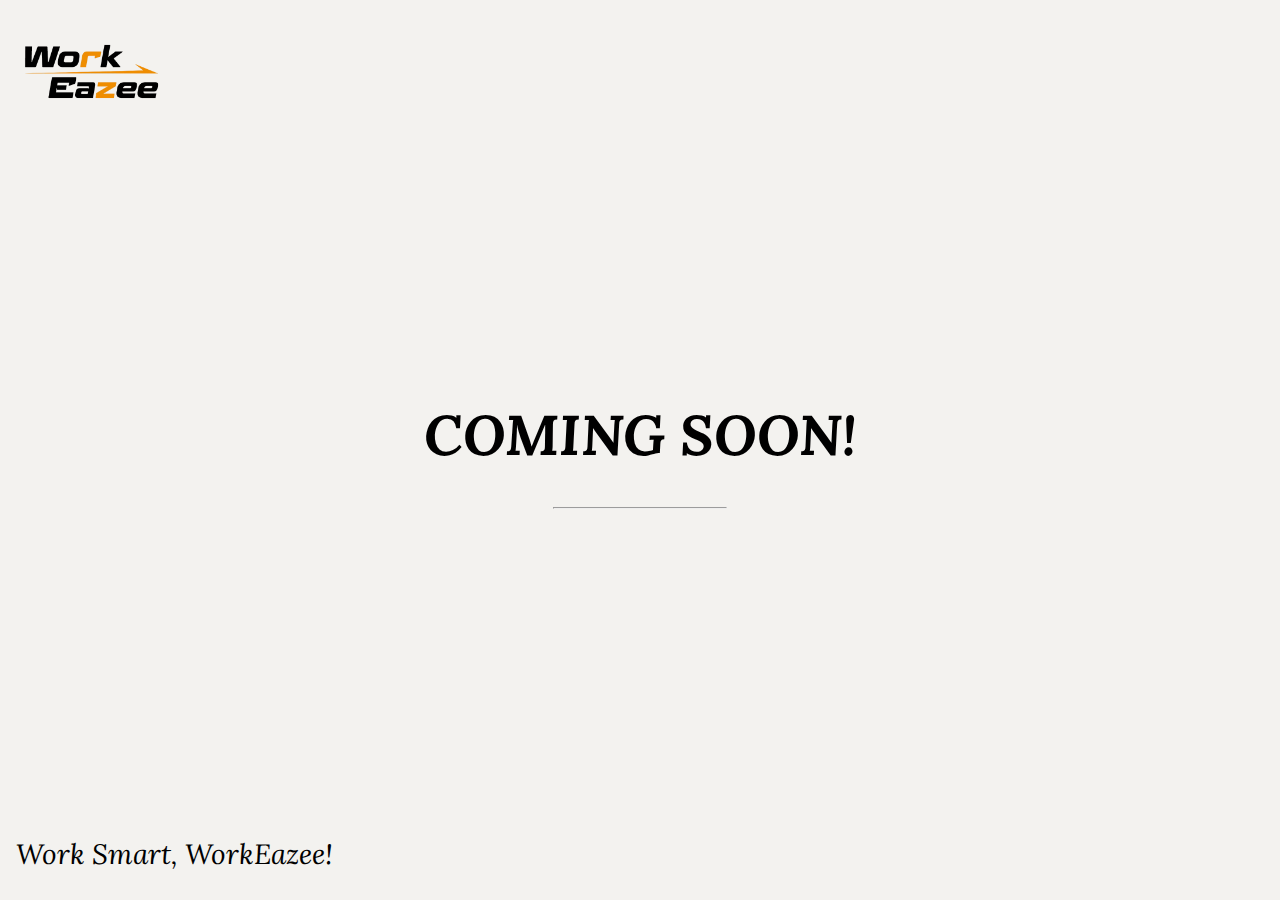
<file: landing_page.html>
<!DOCTYPE html>
<html>
<style>
body, html {
  height: 100%;
  margin: 0;
  font-style: italic;
}

.bgimg {
  background: #f3f2ef;
  height: 100%;
  background-position: center;
  background-size: cover;
  position: relative;
  font-size: 28px;
}

.topleft {
  position: absolute;
  top: 0;
  left: 16px;
}

.bottomleft {
  position: absolute;
  bottom: 0;
  left: 16px;
}

.middle {
  position: absolute;
  top: 50%;
  left: 50%;
  transform: translate(-50%, -50%);
  text-align: center;
}

hr {
  margin: auto;
  width: 40%;
}
</style>
<head>
    <link rel="stylesheet" type="text/css" href="css/page-styling.css">
    <link rel="preconnect" href="https://fonts.gstatic.com">
    <link href="https://fonts.googleapis.com/css2?family=Lora:ital@0;1&display=swap" rel="stylesheet">
	    <link rel="icon" href="images/workeazee_favicon_circle.png" type="image/png" sizes="32x32">
</head>
<body>

<div class="bgimg">
  <div class="topleft">
    <img src="images/workeazee_logo.png" width="150" height="150">
  </div>
  <div class="middle">
    <h1>COMING SOON!</h1>
    <hr>
    <p id="demo" style="font-size:30px"></p>
  </div>
  <div class="bottomleft">
    <p>Work Smart, WorkEazee!</p>
  </div>
</div>

<script>
// Set the date we're counting down to
var countDownDate = new Date("Jan 31, 2021 00:00:00").getTime();

// Update the count down every 1 second
var countdownfunction = setInterval(function() {

  // Get todays date and time
  var now = new Date().getTime();
  
  // Find the distance between now an the count down date
  var distance = countDownDate - now;
  
  // Time calculations for days, hours, minutes and seconds
  var days = Math.floor(distance / (1000 * 60 * 60 * 24));
  var hours = Math.floor((distance % (1000 * 60 * 60 * 24)) / (1000 * 60 * 60));
  var minutes = Math.floor((distance % (1000 * 60 * 60)) / (1000 * 60));
  var seconds = Math.floor((distance % (1000 * 60)) / 1000);
  
  // Output the result in an element with id="demo"
  document.getElementById("demo").innerHTML = days + "d " + hours + "h "
  + minutes + "m " + seconds + "s ";
  
  // If the count down is over, write some text 
  if (distance < 0) {
    clearInterval(countdownfunction);
    document.getElementById("demo").innerHTML = "EXPIRED";
  }
}, 1000);
</script>

</body>
</html>
</file>
<file: css/page-styling.css>
body{
    margin:0;
    background-color: #f3f2ef;
    font-family: 'Lora', serif;
}

body button, input {
    font-family: inherit;
}

::placeholder {
    color: #595c5f;
}

.nav-bar{
    display: flex;
    height: 100;
    border: 1px solid;
    justify-content: space-between;
}

.nav-bar .company-name img{
    height: 100;
    width: 100;
    padding-left: 25px;
}

.nav-bar .nav-tabs .tabss{
    display: flex;
    height: 80px;
}

.nav-bar .nav-tabs{
    margin-right: 10px;
    margin-top: 10px;
}

.nav-bar .nav-tabs .tabss .tab{
    height: 100%;
    width: 150px;
    margin: auto;
    margin-right: 0;
}

.nav-bar .nav-tabs .tabss .tab .nav-btn{
    padding: 14px 16px;
    font-size: 16px;
    background: #ec900f;
    height: inherit;
    border: 1px solid black;
    border-radius: 5px;
    outline: none;
    overflow: auto;
    width: 100%;
}

.nav-bar .nav-tabs .tabss .tab:hover {
    background-color: #e8b46d;
}

.nav-bar .nav-tabs .show-options {
    display: none;
}

@media only screen
and (max-device-width : 768px){
    .nav-bar .nav-tabs .show-options {
        display: flex;
        align-items: center;
        background: #ec900f;
        height: 80px;
        top: 20px;
        padding: 0px 20px;
        border: 1px solid;
        border-radius: 5px;
    }

    .nav-bar .nav-tabs .show-options span{
        text-align: center;
        width: 100%;
        margin: auto;
    }

    .nav-bar .nav-tabs .tabss {
        display: none; /* Hidden by default */
        position: fixed; /* Stay in place */
        z-index: 1; /* Sit on top */
        left: 0;
        top: 0;
        width: 100%; /* Full width */
        height: 100%; /* Full height */
        overflow: auto; /* Enable scroll if needed */
        background-color: rgb(0,0,0); /* Fallback color */
        background-color: rgba(0,0,0,0.6); /* Black w/ opacity */
    }

    .nav-bar .nav-tabs .tabss .tab{
        height: auto;
        margin: 0 0 0 auto;
        text-align: right;
    }

    .nav-bar .nav-tabs .tabss .tab .nav-btn{
        border: 1px solid;
        border-radius: 5px;
    }
}
</file>
